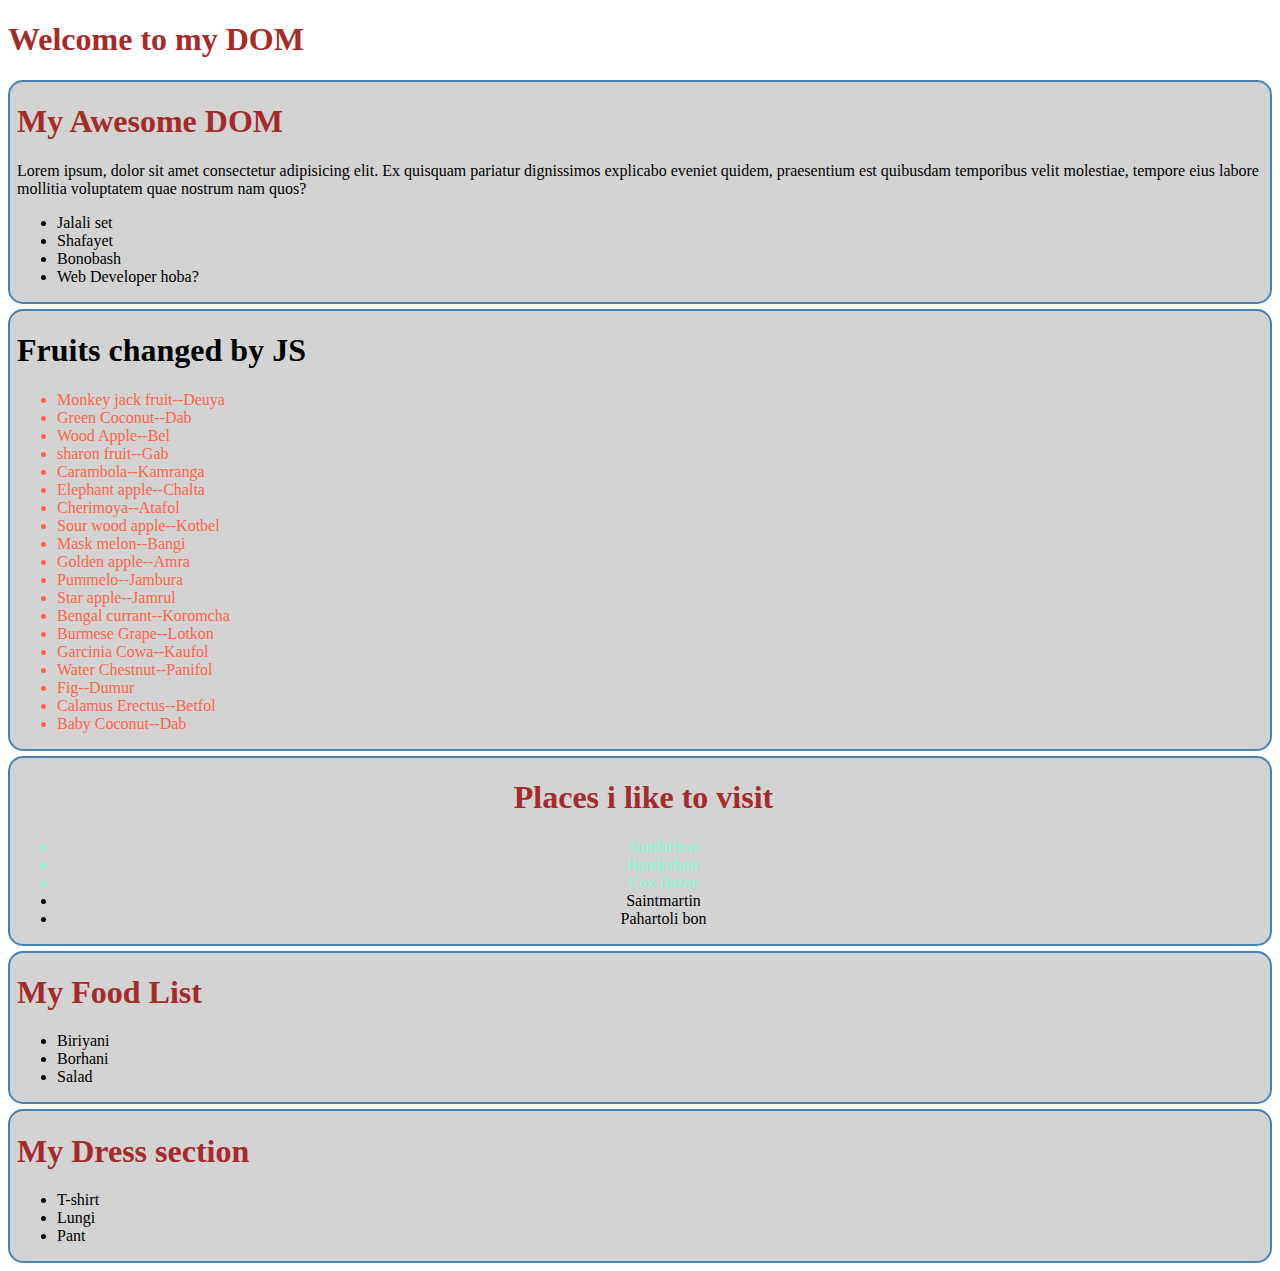
<file: index.html>
<!DOCTYPE html>
<html lang="en">
<head>
    <meta charset="UTF-8">
    <meta name="viewport" content="width=device-width, initial-scale=1.0">
    <title>Tour of DOM</title>
    <link rel="stylesheet" href="styles/styles.css">
    <style>
        .fruits-container li{
            color: tomato;
        }
        #fruits-title{
            color: black;
        }
        .important-places{
            color: aquamarine;
        }
    </style>
</head>
<body>
    <header>
        <h1>Welcome to my DOM</h1>
    </header>
    <main id="main-container">
        <section>
            <h1>My Awesome DOM</h1>
            <p>Lorem ipsum, dolor sit amet consectetur adipisicing elit. Ex quisquam pariatur dignissimos explicabo eveniet quidem, praesentium est quibusdam temporibus velit molestiae, tempore eius labore mollitia voluptatem quae nostrum nam quos?</p>
        <ul>
            <li>Jalali set</li>
            <li>Shafayet</li>
            <li>Bonobash</li>
            <li>Web Developer hoba?</li>
        </ul>
        </section>
        <section class="fruits-container">
            <h1 id="fruits-title" class="some-class random-class blue-bg">Fruits I Like</h1>
            <ul>
                <li>Monkey jack fruit--Deuya</li>
                <li>Green Coconut--Dab</li>
                <li>Wood Apple--Bel</li>
                <li>sharon fruit--Gab</li>
                <li>Carambola--Kamranga</li>
                <li>Elephant apple--Chalta</li>
                <li>Cherimoya--Atafol</li>
                <li>Sour wood apple--Kotbel</li>
                <li>Mask melon--Bangi</li>
                <li>Golden apple--Amra</li>
                <li>Pummelo--Jambura</li>
                <li>Star apple--Jamrul</li>
                <li>Bengal currant--Koromcha</li>
                <li>Burmese Grape--Lotkon</li>
                <li>Garcinia Cowa--Kaufol</li>
                <li>Water Chestnut--Panifol</li>
                <li>Fig--Dumur</li>
                <li>Calamus Erectus--Betfol</li>
                <li>Baby Coconut--Dab</li>
            </ul>
        </section>
        <section id="places-container" class="large-text">
            <h1 id="places-title">Places i like to visit</h1>
            <ul id="places-list">
                <li class="important-places">Sundarbon</li>
                <li class="important-places">Bandorbon</li>
                <li class="important-places">Cox Bazar</li>
                <li>Saintmartin</li>
            </ul>
        </section>
       
    </main>
    <script src="js/dom.js"></script>
    <script src="js/append.js"></script>
    <script src="js/styleInJs.js"></script>
    <script>

       const liCollection = document.getElementsByTagName('li');
    //    console.log(liCollection);

    for(const li of liCollection){
        // console.log(li.innerText);
    }
    // Option-1. getElementsByTagName.
    const allHeadings = document.getElementsByTagName('h1');
    for(const h1 of allHeadings){
        // console.log(h1.innerText);
    }

     // Option-2. getElementById.
    const fruitsTitle = document.getElementById('fruits-title');
    fruitsTitle.innerText = 'Fruits changed by JS';
    // Option-3. getElementsByClassName.
    const places = document.getElementsByClassName('important-places');
    for(const place of places){
        // console.log(place.innerText);
    }
    //OPtion-4.querySelector.

    // Option-5. QuerySelectorAll
    const someLi = document.querySelectorAll('.fruits-container li');
    // console.log(someLi);
    for(const li of someLi){
        // console.log(li.innerText);
    }
    </script>
</body>
</html>
</file>
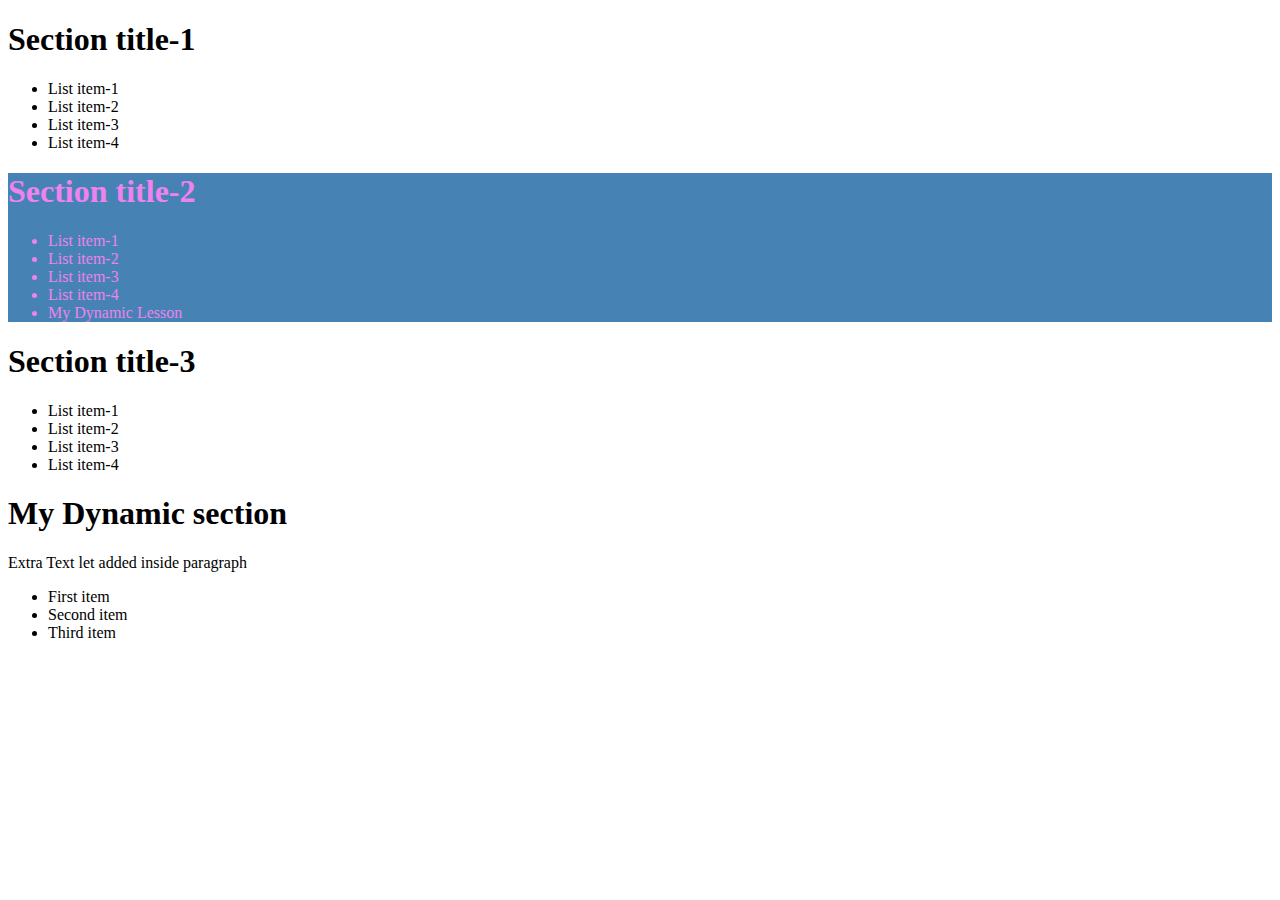
<file: summary.html>
<!DOCTYPE html>
<html lang="en">
<head>
    <meta charset="UTF-8">
    <meta name="viewport" content="width=device-width, initial-scale=1.0">
    <title>Summary</title>
</head>
<body>
    <main id="main-container">
        <section>
            <h1 class="section-title">Section title-1</h1>
            <ul>
                <li>List item-1</li>
                <li>List item-2</li>
                <li>List item-3</li>
                <li>List item-4</li>
            </ul>
        </section>
        <section id="second-section">
            <h1 class="section-title">Section title-2</h1>
            <ul id="second-list">
                <li>List item-1</li>
                <li>List item-2</li>
                <li>List item-3</li>
                <li>List item-4</li>
            </ul>
        </section>
        <section>
            <h1 class="section-title">Section title-3</h1>
            <ul>
                <li>List item-1</li>
                <li>List item-2</li>
                <li>List item-3</li>
                <li>List item-4</li>
            </ul>
        </section>
    </main>
    <script>
        console.log('Embeded style inside HTML file');
    </script>
    <script src="js/first.js"></script>
    <script src="js/second.js"></script>
    <script src="js/third.js"></script>
</body>
</html>
</file>
<file: styles/styles.css>
h1{
    color: brown;
}
.large-text{
    font-size: 2em;
}


.text-center{
    text-align: center;
}
</file>
